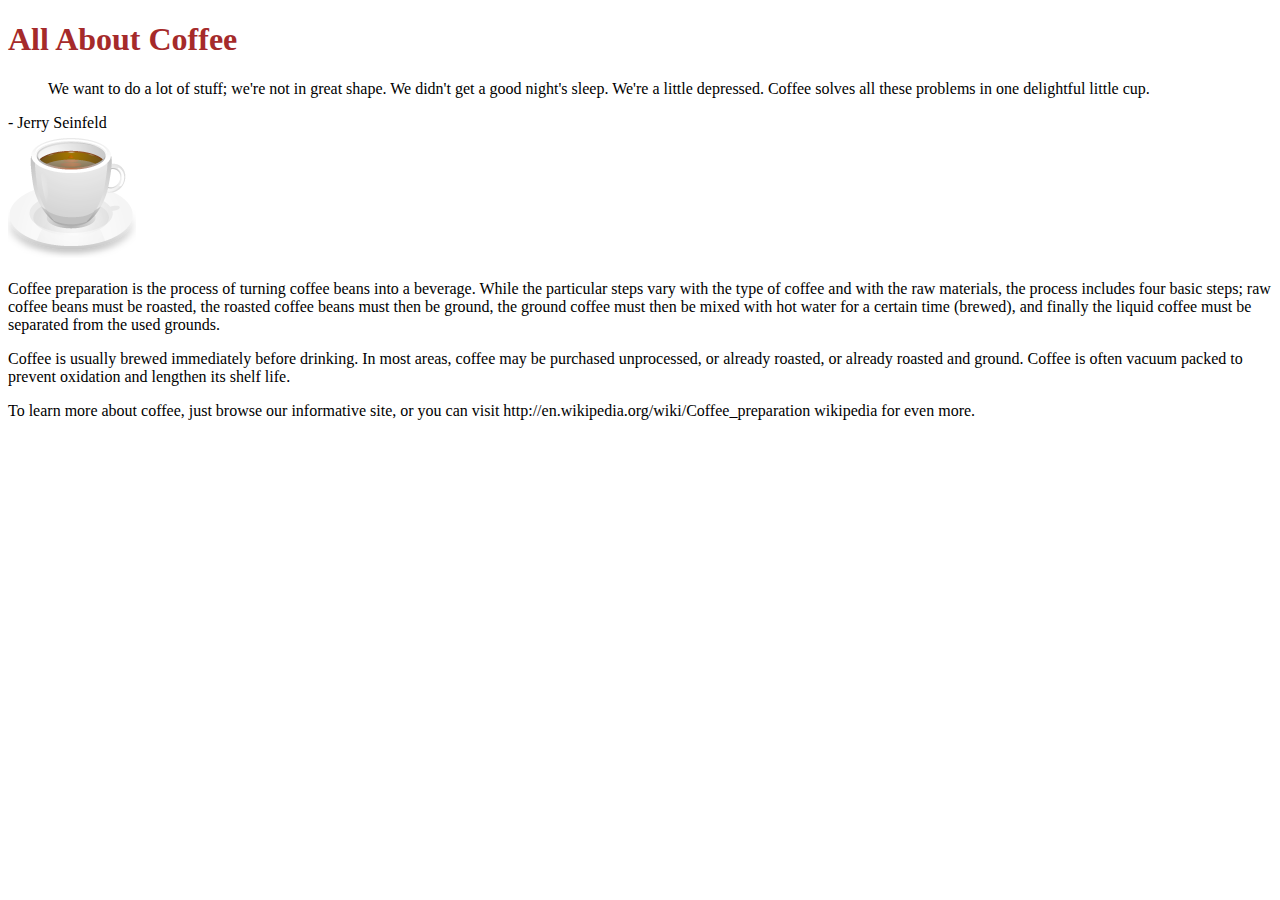
<file: prototype-html5/index.html>
<!doctype html>
<html>
<head>
  <meta charset="utf-8">
  <title>Coffe</title>
<link href="style.css" rel="stylesheet" type="text/css" />

</head>
<body>
<h1>All About Coffee</h1>
<aside>
<blockquote>
We want to do a lot of stuff; we're not in great shape. We didn't get a good night's sleep. We're a little depressed. Coffee solves all these problems in one delightful little cup.</blockquote>
- Jerry Seinfeld
</aside>
<section>
  <img src="./images/coffee-cup.png" alt="a cup" width="128" height="128" />
<p>Coffee preparation is the process of turning coffee beans into a beverage. While the particular steps vary with the type of coffee and with the raw materials, the process includes four basic steps; raw coffee beans must be roasted, the roasted coffee beans must then be ground, the ground coffee must then be mixed with hot water for a certain time (brewed), and finally the liquid coffee must be separated from the used grounds.</p>

<p>
Coffee is usually brewed immediately before drinking. In most areas, coffee may be purchased unprocessed, or already roasted, or already roasted and ground. Coffee is often vacuum packed to prevent oxidation and lengthen its shelf life.
</p>
<p>
To learn more about coffee, just browse our informative site, or you can visit
http://en.wikipedia.org/wiki/Coffee_preparation wikipedia for even more.
</p>
</section>

</body>
</html>
</file>
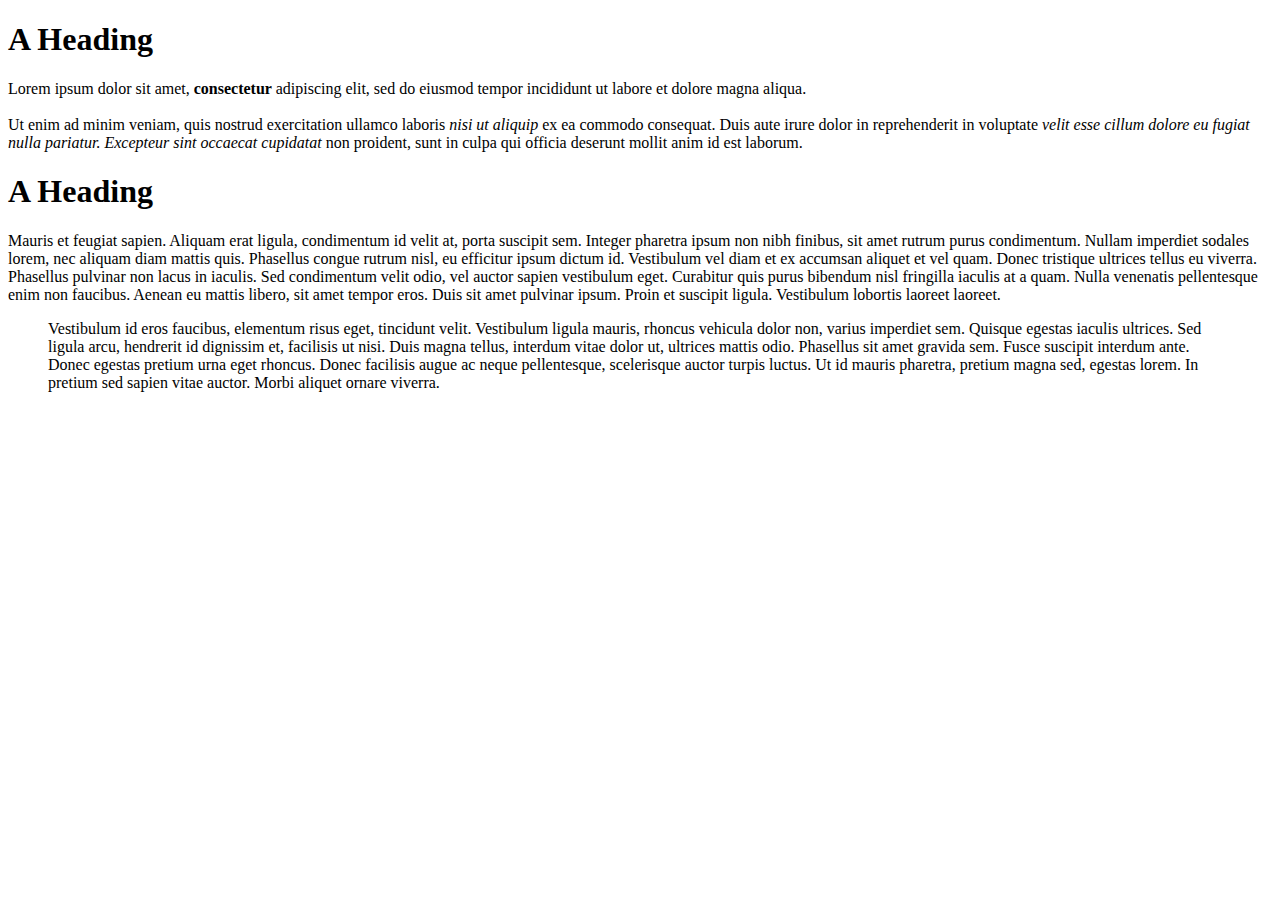
<file: sample-content.html>
<!doctype html>
<html>
<head>
<meta charset="utf-8">
<title>Sample Content</title>
</head>

<body>
<section>
<h1>A Heading</h1>

<p>Lorem ipsum dolor sit amet,<b> consectetur </b>adipiscing elit, sed do eiusmod tempor incididunt ut labore et dolore magna aliqua. <br/><br/>Ut enim ad minim veniam, quis nostrud exercitation ullamco laboris <em>nisi ut aliquip</em> ex ea commodo consequat. Duis aute irure dolor in reprehenderit in voluptate <i>velit esse cillum dolore eu fugiat nulla pariatur. Excepteur sint occaecat cupidatat</i> non proident, sunt in culpa qui officia deserunt mollit anim id est laborum.</p>

 <p<Nam feugiat est varius sem auctor, vitae dictum augue laoreet. Pellentesque habitant morbi tristique senectus et netus et malesuada fames ac turpis egestas. Praesent quam ex, placerat a urna sed, vulputate commodo enim. Nullam imperdiet lorem mauris, nec finibus purus finibus eget. Vestibulum lacinia nisi sed eleifend mollis. Cras eleifend sit amet sem a luctus. Morbi commodo, dolor vel blandit interdum, orci lacus varius ipsum, vel viverra orci erat at nibh. Nunc dignissim purus risus, eu facilisis justo mattis a. Vivamus ex urna, rutrum ac lectus vel, molestie vulputate nisi. Quisque lacinia interdum laoreet.</p>
</section>
<article>
<h1>A Heading</h1>

<p>
Mauris et feugiat sapien. Aliquam erat ligula, condimentum id velit at, porta suscipit sem. Integer pharetra ipsum non nibh finibus, sit amet rutrum purus condimentum. Nullam imperdiet sodales lorem, nec aliquam diam mattis quis. Phasellus congue rutrum nisl, eu efficitur ipsum dictum id. Vestibulum vel diam et ex accumsan aliquet et vel quam. Donec tristique ultrices tellus eu viverra. Phasellus pulvinar non lacus in iaculis. Sed condimentum velit odio, vel auctor sapien vestibulum eget. Curabitur quis purus bibendum nisl fringilla iaculis at a quam. Nulla venenatis pellentesque enim non faucibus. Aenean eu mattis libero, sit amet tempor eros. Duis sit amet pulvinar ipsum. Proin et suscipit ligula. Vestibulum lobortis laoreet laoreet.
</p>
</article>
<aside>
<blockquote>
Vestibulum id eros faucibus, elementum risus eget, tincidunt velit. Vestibulum ligula mauris, rhoncus vehicula dolor non, varius imperdiet sem. Quisque egestas iaculis ultrices. Sed ligula arcu, hendrerit id dignissim et, facilisis ut nisi. Duis magna tellus, interdum vitae dolor ut, ultrices mattis odio. Phasellus sit amet gravida sem. Fusce suscipit interdum ante. Donec egestas pretium urna eget rhoncus. Donec facilisis augue ac neque pellentesque, scelerisque auctor turpis luctus. Ut id mauris pharetra, pretium magna sed, egestas lorem. In pretium sed sapien vitae auctor. Morbi aliquet ornare viverra.
</blockquote>
</aside>

</body>
</html>
</file>
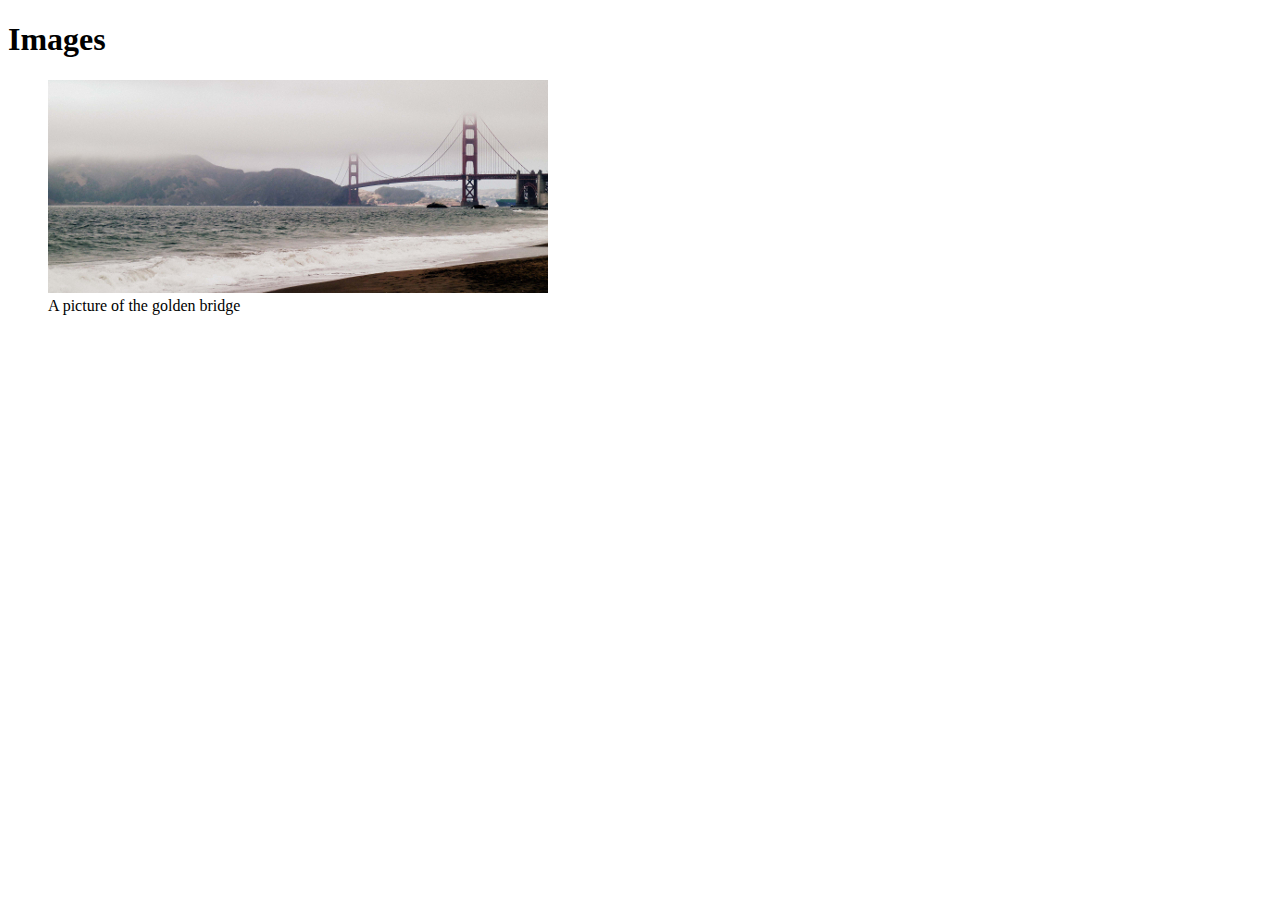
<file: sample-images.html>
<!doctype html>
<html>
<head>
<meta charset="utf-8">
<title>Images</title>
</head>

<body>

<h1>Images</h1>
<figure>
<img src="images/golden-gate.jpg" width="500" height="213" alt="a picture description" />
<figcaption>A picture of the golden bridge</figcaption>
</figure>

</body>
</html>
</file>
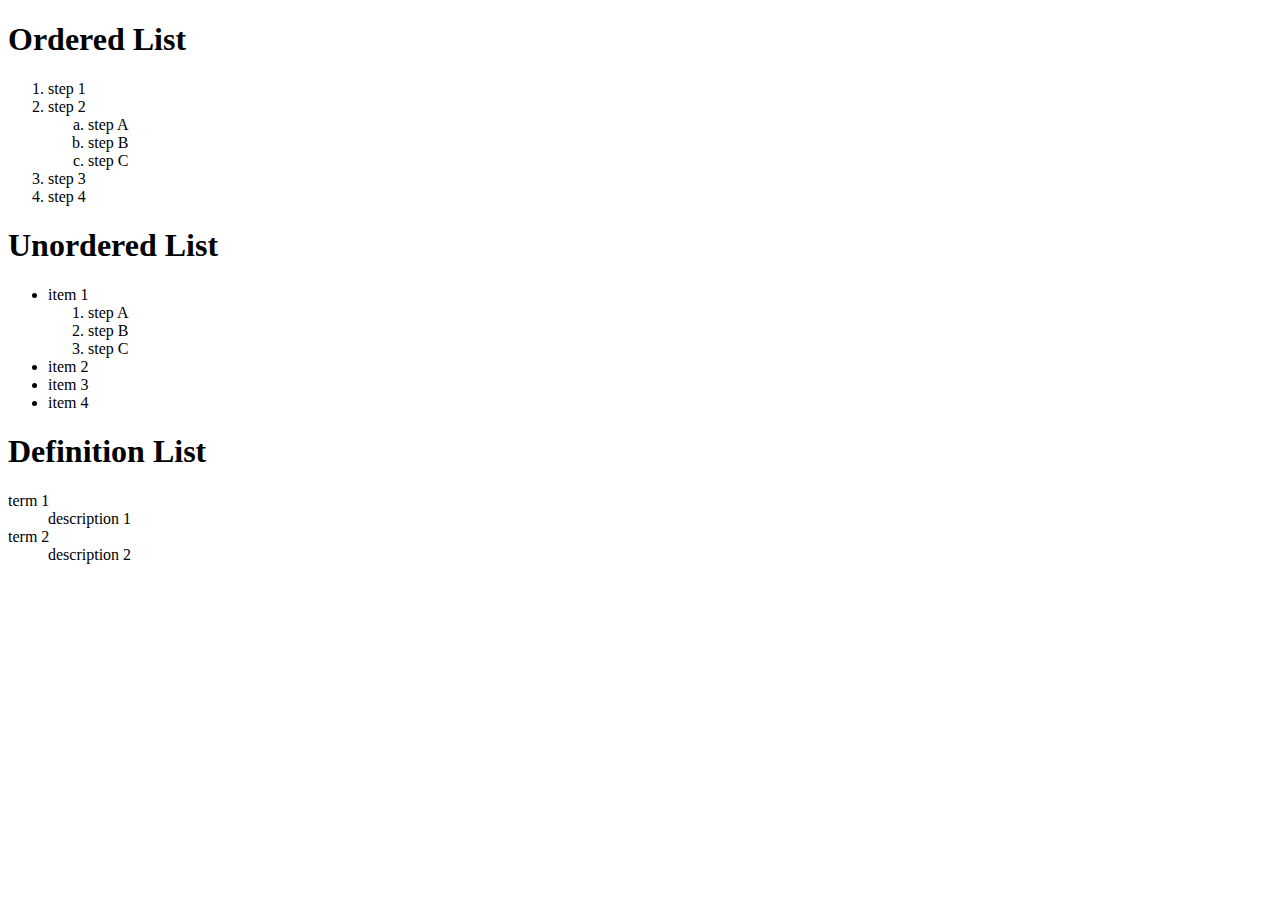
<file: sample-lists.html>
<!doctype html>
<html>
<head>
<meta charset="utf-8">
<title>Lists</title>
</head>

<body>

<h1>Ordered List</h1>
<ol>
<li>step 1</li>
<li>step 2
  <ol type="a">
    <li>step A</li>
    <li>step B</li>
    <li>step C</li>
  </ol>
</li>
<li>step 3</li>
<li>step 4</li>
</ol>

<h1>Unordered List</h1>
<ul>
<li>item 1
  <ol>
    <li>step A</li>
    <li>step B</li>
    <li>step C</li>
  </ol>
</li>
<li>item 2</li>
<li>item 3</li>
<li>item 4</li>
</ul>

<h1>Definition List</h1>
<dl>
<dt>term 1</dt>
  <dd>description 1</dd>
<dt>term 2</dt>
  <dd>description 2</dd>
</dl>
</body>
</html>
</file>
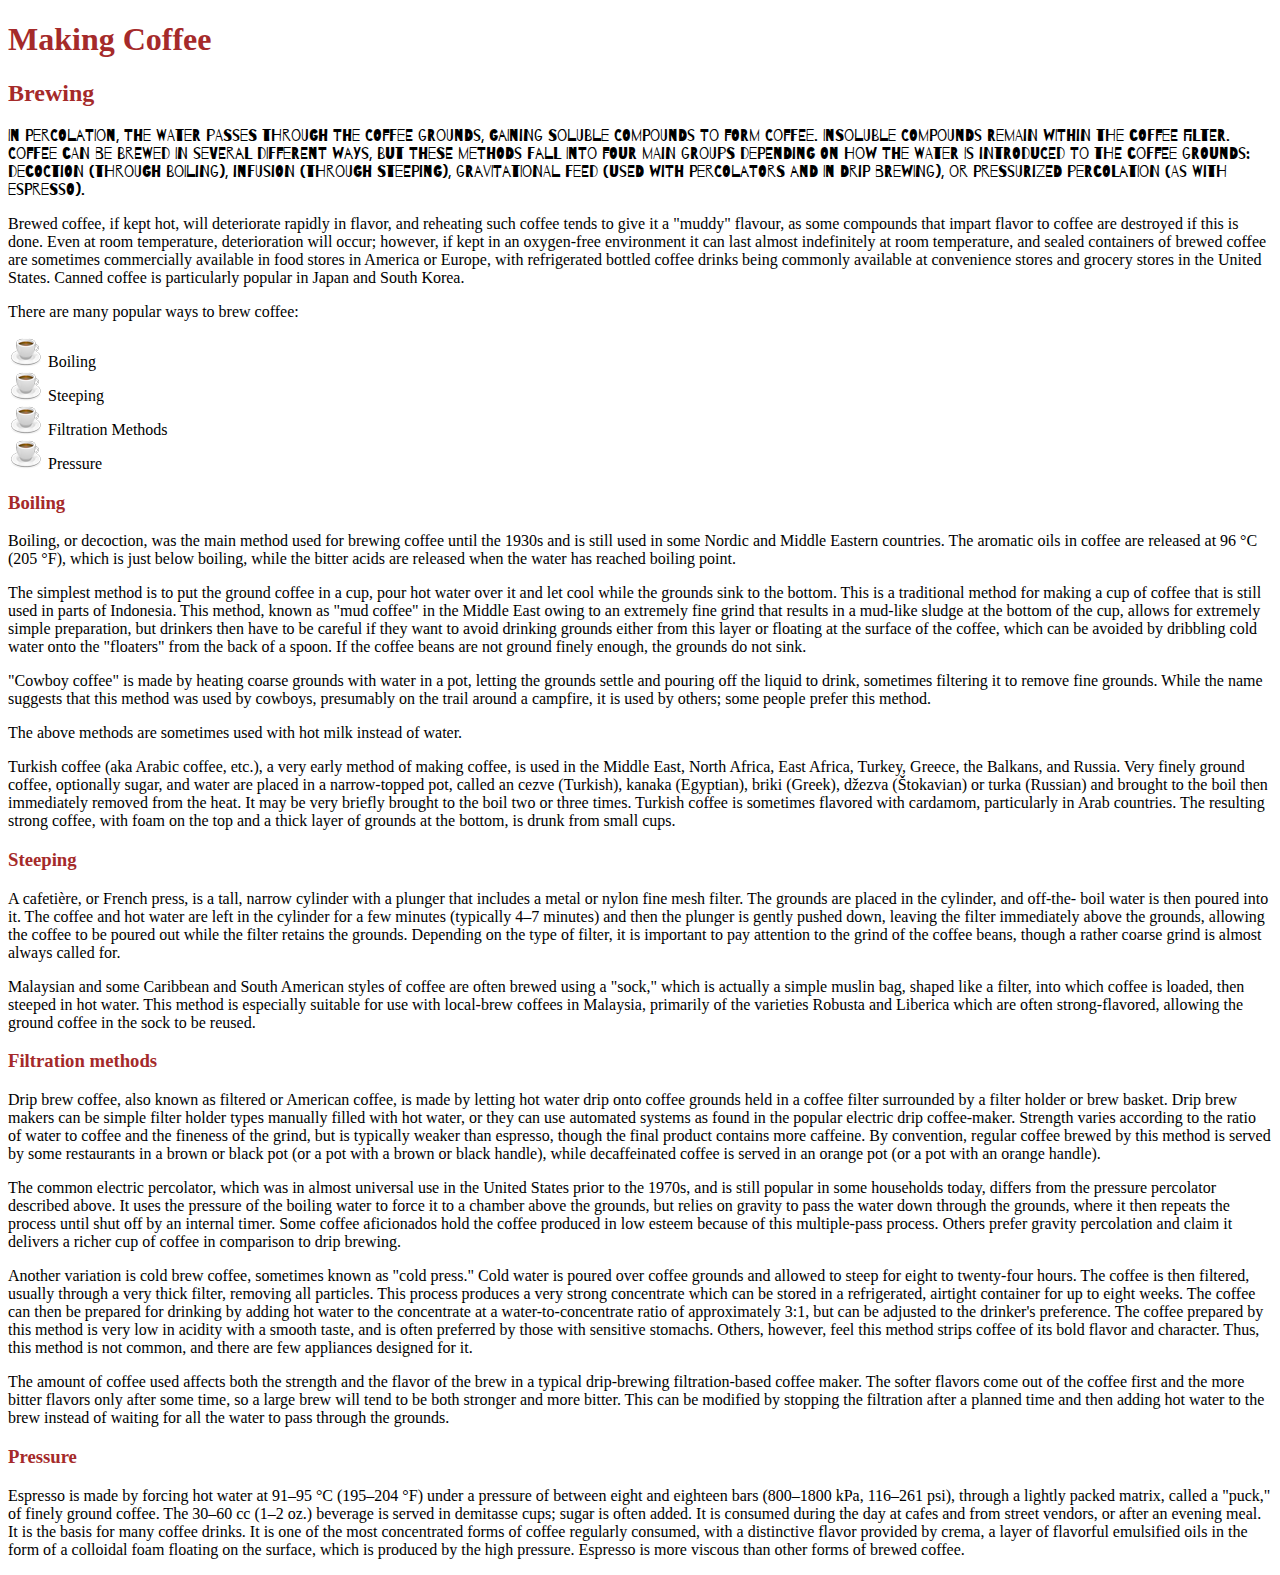
<file: prototype-html5/brewing.html>
<!doctype html>
<html>
<head>
<meta charset="utf-8">
<title>Coffee Brewing</title>
<link href="style.css" rel="stylesheet" type="text/css" />
<link href="https://fonts.googleapis.com/css?family=Barrio" rel="stylesheet">

</head>

<body>

<h1>Making Coffee</h1>

<section>
<h2>Brewing</h2>

<p class="class-font-goo">
  In percolation, the water passes through the coffee grounds, gaining soluble compounds to form coffee. Insoluble compounds remain within the coffee filter.
Coffee can be brewed in several different ways, but these methods fall into four main groups depending on how the water is introduced to the coffee grounds: decoction (through boiling), infusion (through steeping), gravitational feed (used with percolators and in drip brewing), or pressurized percolation (as with espresso).
</p>
<p>
Brewed coffee, if kept hot, will deteriorate rapidly in flavor, and reheating such coffee tends to give it a "muddy" flavour, as some compounds that impart flavor to coffee are destroyed if this is done. Even at room temperature, deterioration will occur; however, if kept in an oxygen-free environment it can last almost indefinitely at room temperature, and sealed containers of brewed coffee are sometimes commercially available in food stores in America or Europe, with refrigerated bottled coffee drinks being commonly available at convenience stores and grocery stores in the United States. Canned coffee is particularly popular in Japan and South Korea.
</p>
</section>
<section>
<um>There are many popular ways to brew coffee:<um>
<ul>
<li>Boiling</li>
<li>Steeping</li>
<li>Filtration Methods</li>
<li>Pressure</li>
</ul>
<h3>Boiling</h3>
<p>
Boiling, or decoction, was the main method used for brewing coffee until the 1930s and is still used in some Nordic and Middle Eastern countries. The aromatic oils in coffee are released at 96 °C (205 °F), which is just below boiling, while the bitter acids are released when the water has reached boiling point.
</p>
  <p>
The simplest method is to put the ground coffee in a cup, pour hot water over it and let cool while the grounds sink to the bottom. This is a traditional method for making a cup of coffee that is still used in parts of Indonesia. This method, known as "mud coffee" in the Middle East owing to an extremely fine grind that results in a mud-like sludge at the bottom of the cup, allows for extremely simple preparation, but drinkers then have to be careful if they want to avoid drinking grounds either from this layer or floating at the surface of the coffee, which can be avoided by dribbling cold water onto the "floaters" from the back of a spoon. If the coffee beans are not ground finely enough, the grounds do not sink.
</p>
  <p>
"Cowboy coffee" is made by heating coarse grounds with water in a pot, letting the grounds settle and pouring off the liquid to drink, sometimes filtering it to remove fine grounds. While the name suggests that this method was used by cowboys, presumably on the trail around a campfire, it is used by others; some people prefer this method.
</p>
The above methods are sometimes used with hot milk instead of water.
<p>
Turkish coffee (aka Arabic coffee, etc.), a very early method of making coffee, is used in the Middle East, North Africa, East Africa, Turkey, Greece, the Balkans, and Russia. Very finely ground coffee, optionally sugar, and water are placed in a narrow-topped pot, called an cezve (Turkish), kanaka (Egyptian), briki (Greek), džezva (Štokavian) or turka (Russian) and brought to the boil then immediately removed from the heat. It may be very briefly brought to the boil two or three times. Turkish coffee is sometimes flavored with cardamom, particularly in Arab countries. The resulting strong coffee, with foam on the top and a thick layer of grounds at the bottom, is drunk from small cups.
</p>
</section>

<section>
<h3>Steeping</h3>
<p>
A cafetière, or French press, is a tall, narrow cylinder with a plunger that includes a metal or nylon fine mesh filter. The grounds are placed in the cylinder, and off-the- boil water is then poured into it. The coffee and hot water are left in the cylinder for a few minutes (typically 4–7 minutes) and then the plunger is gently pushed down, leaving the filter immediately above the grounds, allowing the coffee to be poured out while the filter retains the grounds. Depending on the type of filter, it is important to pay attention to the grind of the coffee beans, though a rather coarse grind is almost always called for.
</p>
  <p>
Malaysian and some Caribbean and South American styles of coffee are often brewed using a "sock," which is actually a simple muslin bag, shaped like a filter, into which coffee is loaded, then steeped in hot water. This method is especially suitable for use with local-brew coffees in Malaysia, primarily of the varieties Robusta and Liberica which are often strong-flavored, allowing the ground coffee in the sock to be reused.
</p>
</section>
<section>
<h3>Filtration methods</h3>
<p>
Drip brew coffee, also known as filtered or American coffee, is made by letting hot water drip onto coffee grounds held in a coffee filter surrounded by a filter holder or brew basket. Drip brew makers can be simple filter holder types manually filled with hot water, or they can use automated systems as found in the popular electric drip coffee-maker. Strength varies according to the ratio of water to coffee and the fineness of the grind, but is typically weaker than espresso, though the final product contains more caffeine. By convention, regular coffee brewed by this method is served by some restaurants in a brown or black pot (or a pot with a brown or black handle), while decaffeinated coffee is served in an orange pot (or a pot with an orange handle).
<p>
The common electric percolator, which was in almost universal use in the United States prior to the 1970s, and is still popular in some households today, differs from the pressure percolator described above. It uses the pressure of the boiling water to force it to a chamber above the grounds, but relies on gravity to pass the water down through the grounds, where it then repeats the process until shut off by an internal timer. Some coffee aficionados hold the coffee produced in low esteem because of this multiple-pass process. Others prefer gravity percolation and claim it delivers a richer cup of coffee in comparison to drip brewing.
</p>
  <p>
Another variation is cold brew coffee, sometimes known as "cold press." Cold water is poured over coffee grounds and allowed to steep for eight to twenty-four hours. The coffee is then filtered, usually through a very thick filter, removing all particles. This process produces a very strong concentrate which can be stored in a refrigerated, airtight container for up to eight weeks. The coffee can then be prepared for drinking by adding hot water to the concentrate at a water-to-concentrate ratio of approximately 3:1, but can be adjusted to the drinker's preference. The coffee prepared by this method is very low in acidity with a smooth taste, and is often preferred by those with sensitive stomachs. Others, however, feel this method strips coffee of its bold flavor and character. Thus, this method is not common, and there are few appliances designed for it.
<p>
The amount of coffee used affects both the strength and the flavor of the brew in a typical drip-brewing filtration-based coffee maker. The softer flavors come out of the coffee first and the more bitter flavors only after some time, so a large brew will tend to be both stronger and more bitter. This can be modified by stopping the filtration after a planned time and then adding hot water to the brew instead of waiting for all the water to pass through the grounds.
</p>
</section>
  <section>
<h3>Pressure</h3>
<p>
Espresso is made by forcing hot water at 91–95 °C (195–204 °F) under a pressure of between eight and eighteen bars (800–1800 kPa, 116–261 psi), through a lightly packed matrix, called a "puck," of finely ground coffee. The 30–60 cc (1–2 oz.) beverage is served in demitasse cups; sugar is often added. It is consumed during the day at cafes and from street vendors, or after an evening meal. It is the basis for many coffee drinks. It is one of the most concentrated forms of coffee regularly consumed, with a distinctive flavor provided by crema, a layer of flavorful emulsified oils in the form of a colloidal foam floating on the surface, which is produced by the high pressure. Espresso is more viscous than other forms of brewed coffee.
</p>
</section>
</body>
</html>
</file>
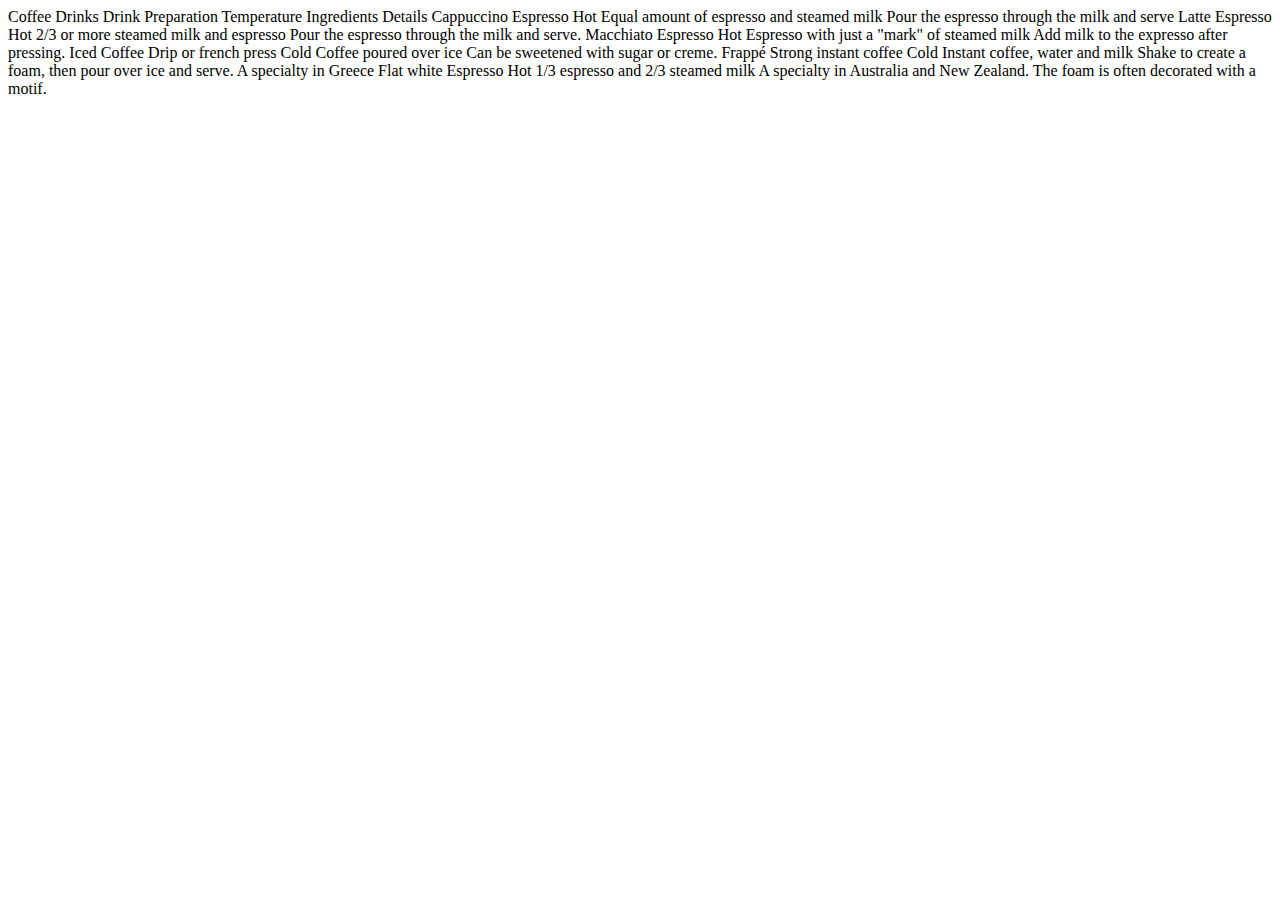
<file: prototype-html5/drinks.html>
<!doctype html>
<html>
<head>
<meta charset="utf-8">
<title>Coffee Drinks</title>
<link href="style.css" rel="stylesheet" type="text/css" />

</head>

<body>

Coffee Drinks

Drink
Preparation
Temperature
Ingredients
Details

Cappuccino
Espresso
Hot
Equal amount of espresso and steamed milk
Pour the espresso through the milk and serve

Latte
Espresso
Hot
2/3 or more steamed milk and espresso
Pour the espresso through the milk and serve.

Macchiato
Espresso
Hot
Espresso with just a "mark" of steamed milk
Add milk to the expresso after pressing.

Iced Coffee
Drip or french press
Cold
Coffee poured over ice
Can be sweetened with sugar or creme.

Frappé
Strong instant coffee
Cold
Instant coffee, water and milk
Shake to create a foam, then pour over ice and serve. A specialty in Greece

Flat white
Espresso
Hot
1/3 espresso and 2/3 steamed milk
A specialty in Australia and New Zealand. The foam is often decorated with a motif.

</body>
</html>
</file>
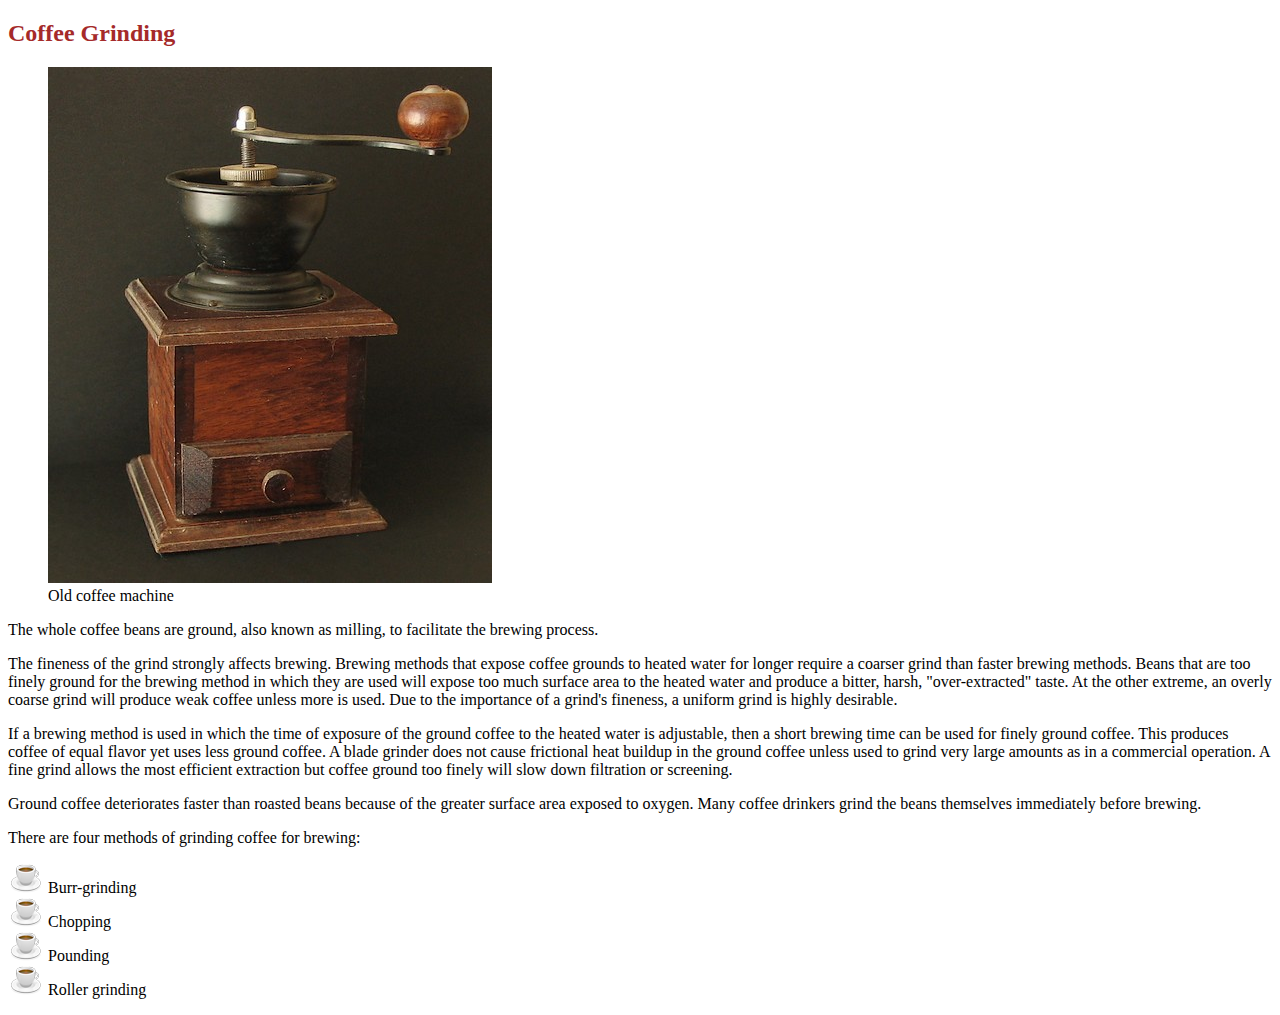
<file: prototype-html5/grinding.html>
<!doctype html>
<html>
<head>
<meta charset="utf-8">
<title>Coffee Grinding</title>
<link href="style.css" rel="stylesheet" type="text/css" />

</head>

<body>

<h2>Coffee Grinding</h2>
<figure>
<img src="images/coffee-grinder.jpg" width="444" height="516">
<figcaption>Old coffee machine</figcaption>
</figure>

<section>
<p>
The whole coffee beans are ground, also known as milling, to facilitate the brewing process.
</p>

<p>
The fineness of the grind strongly affects brewing. Brewing methods that expose coffee grounds to heated water for longer require a coarser grind than faster brewing methods. Beans that are too finely ground for the brewing method in which they are used will expose too much surface area to the heated water and produce a bitter, harsh, "over-extracted" taste. At the other extreme, an overly coarse grind will produce weak coffee unless more is used. Due to the importance of a grind's fineness, a uniform grind is highly desirable.
</p>
</section>
<section>
<p>
If a brewing method is used in which the time of exposure of the ground coffee to the heated water is adjustable, then a short brewing time can be used for finely ground coffee. This produces coffee of equal flavor yet uses less ground coffee. A blade grinder does not cause frictional heat buildup in the ground coffee unless used to grind very large amounts as in a commercial operation. A fine grind allows the most efficient extraction but coffee ground too finely will slow down filtration or screening.
</p>
</section>

<section>
<p>
Ground coffee deteriorates faster than roasted beans because of the greater surface area exposed to oxygen. Many coffee drinkers grind the beans themselves immediately before brewing.
</p>
<p>
There are four methods of grinding coffee for brewing:
</p>
<ul>
<li>Burr-grinding</li>
<li>Chopping</li>
<li>Pounding</li>
<li>Roller grinding</li>
</ul>

</section>

</body>
</html>
</file>
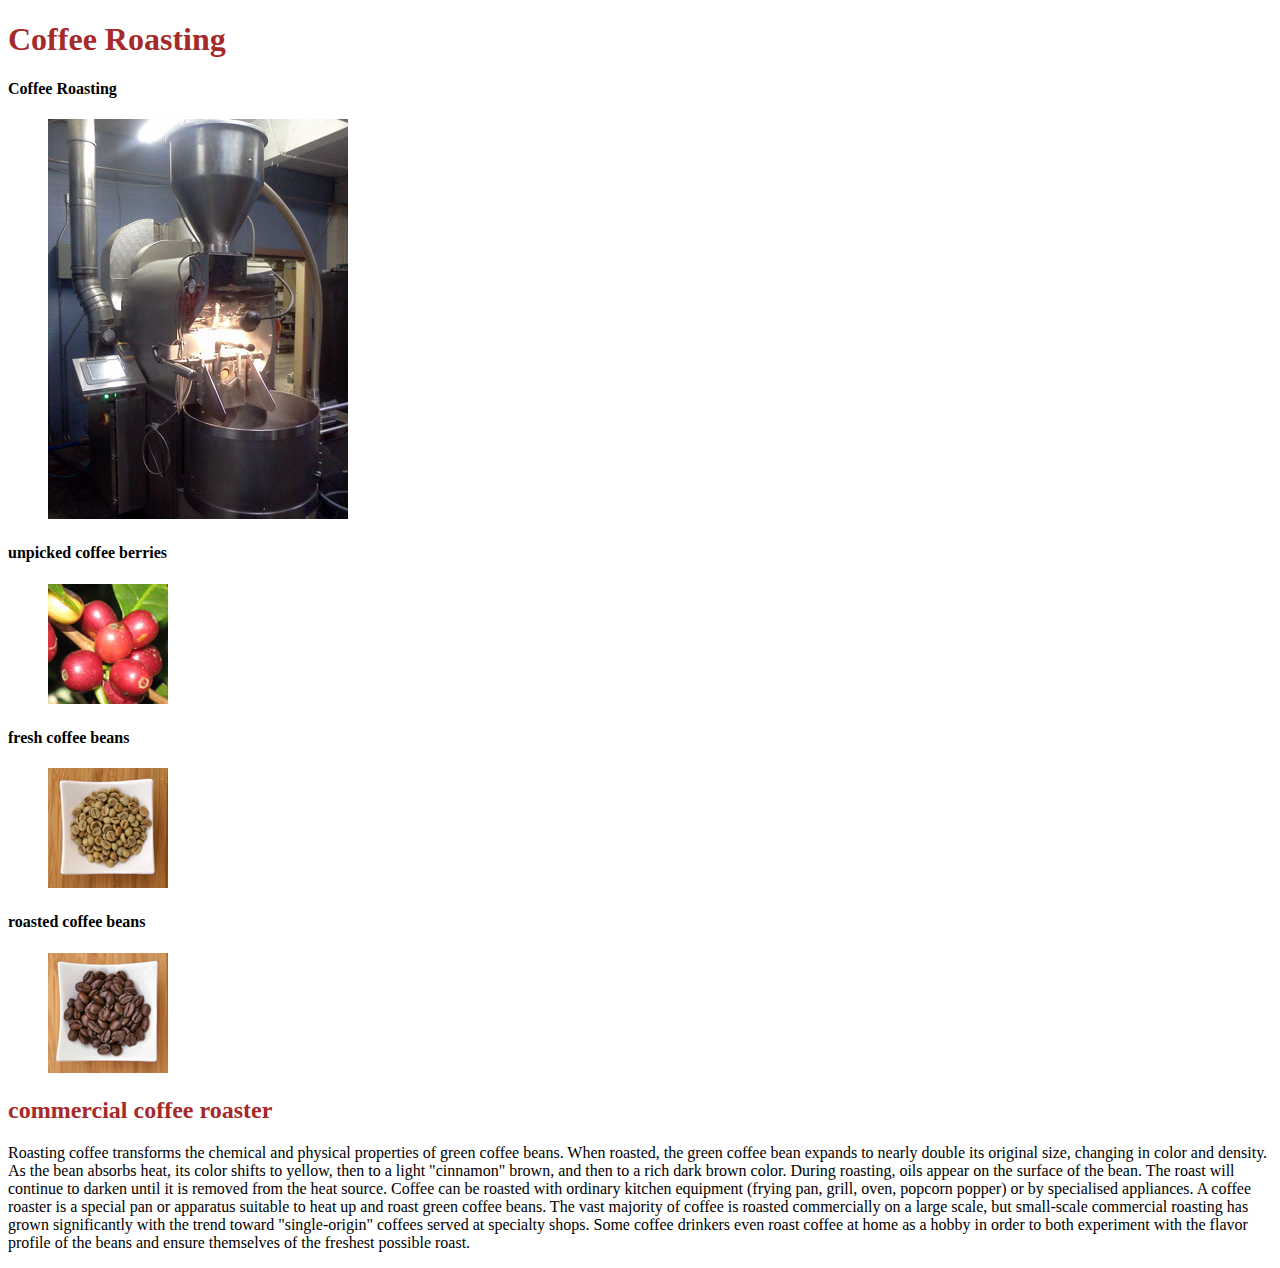
<file: prototype-html5/roasting.html>
<!doctype html>
<html>
<head>
  <meta charset="utf-8">
<title>Coffe Roasting</title>
<link href="style.css" rel="stylesheet" type="text/css" />

</head>
<body>

<h1>Coffee Roasting</h1>

<aside>
<h4>Coffee Roasting</h4>
<figure>
<img  src="./images/commercial-roaster.jpg" width="auto" height="auto">
</figure>

<h4>unpicked coffee berries</h4>
<figure>
<img  src="./images/coffee-berries.jpg" width="auto" height="auto">
</figure>
<h4>fresh coffee beans</h4>
<figure>
<img  src="./images/fresh-beans.jpg" width="auto" height="auto">
</figure>
<h4>roasted coffee beans</h4>
<figure>
<img  src="./images/roasted-beans.jpg" width="auto" height="auto">
</figure>

</aside>

<section>

<h2>commercial coffee roaster</h2>
<p>
Roasting coffee transforms the chemical and physical properties of green coffee beans. When roasted, the green coffee bean expands to nearly double its original size, changing in color and density. As the bean absorbs heat, its color shifts to yellow, then to a light "cinnamon" brown, and then to a rich dark brown color. During roasting, oils appear on the surface of the bean. The roast will continue to darken until it is removed from the heat source.

Coffee can be roasted with ordinary kitchen equipment (frying pan, grill, oven, popcorn popper) or by specialised appliances. A coffee roaster is a special pan or apparatus suitable to heat up and roast green coffee beans.

The vast majority of coffee is roasted commercially on a large scale, but small-scale commercial roasting has grown significantly with the trend toward "single-origin" coffees served at specialty shops. Some coffee drinkers even roast coffee at home as a hobby in order to both experiment with the flavor profile of the beans and ensure themselves of the freshest possible roast.
</p>
</section>
</body>
</html>
</file>
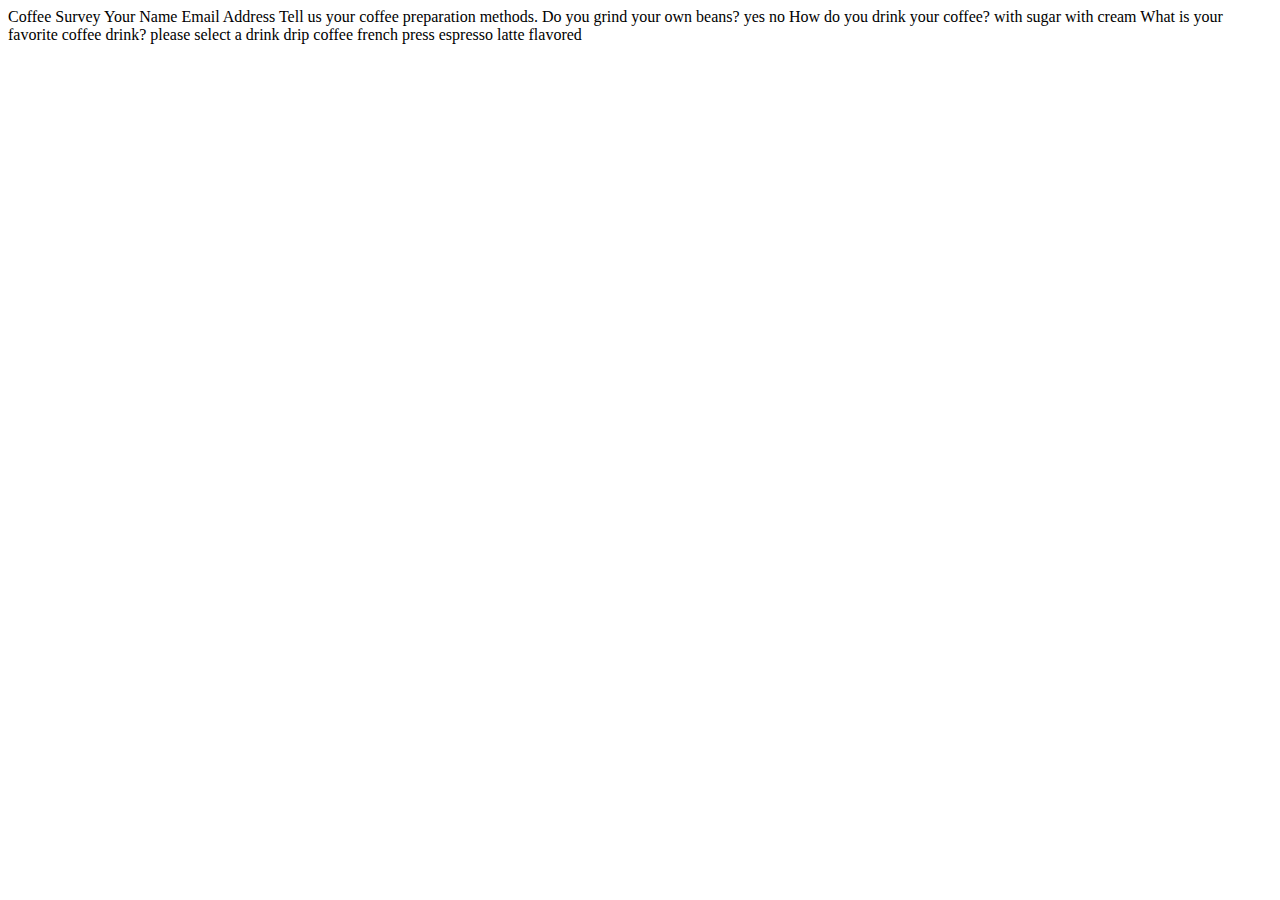
<file: prototype-html5/survey.html>
<!doctype html>
<html>
<head>
<meta charset="utf-8">
<title>Coffee Survey</title>
<link href="style.css" rel="stylesheet" type="text/css" />

</head>

<body>

Coffee Survey

Your Name

Email Address

Tell us your coffee preparation methods.

Do you grind your own beans?
yes
no

How do you drink your coffee?
with sugar
with cream

What is your favorite coffee drink?

please select a drink
drip coffee
french press
espresso
latte
flavored

</body>
</html>
</file>
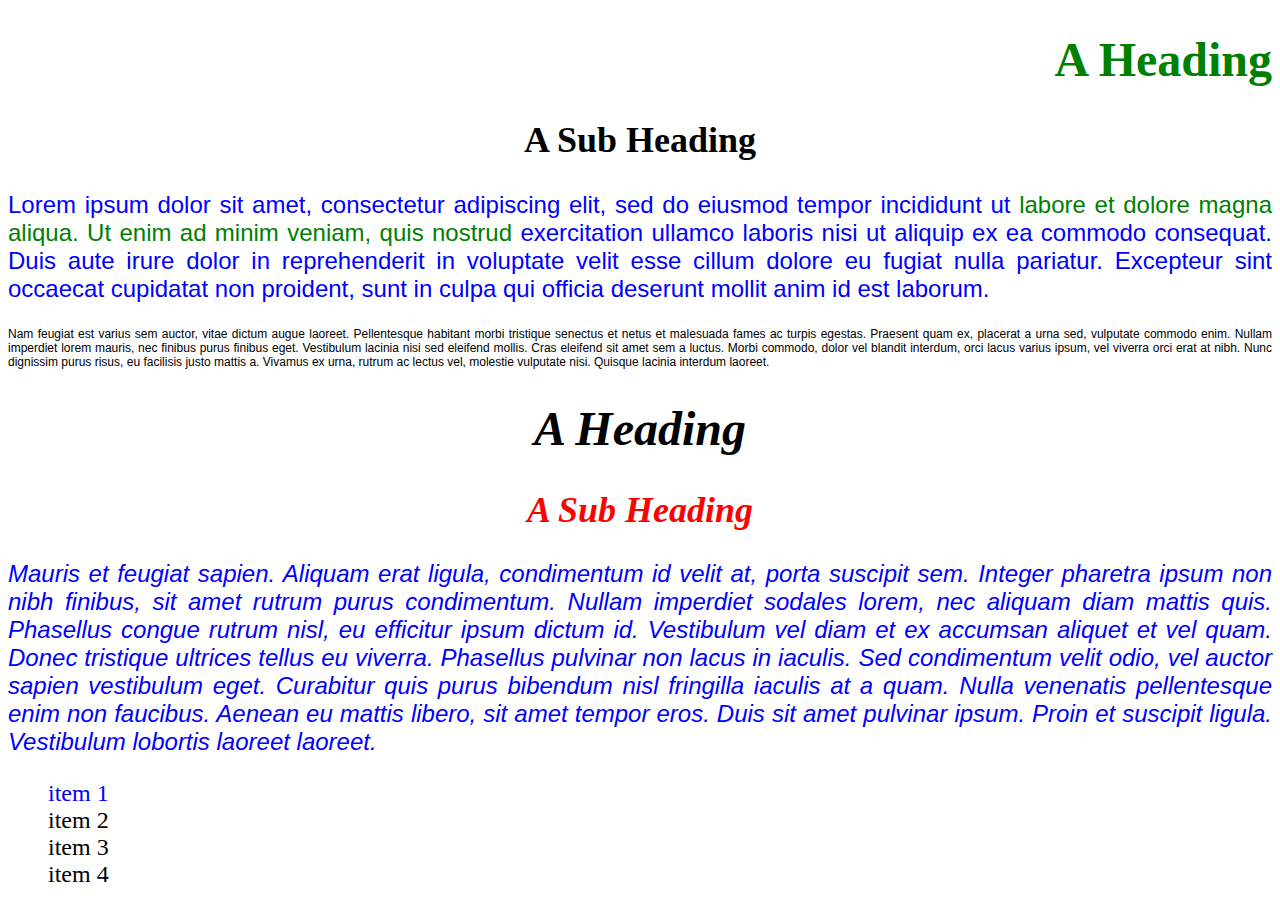
<file: Section 3 Styles/styles-sample.html>
<!doctype html>
<html>
<head>
<meta charset="utf-8">
<title>Styles</title>
<link href="style.css" rel="stylesheet" type="text/css" />
<style>
body {
  font-size: 24px;
}
p {
  text-align: justify;
  font-family: Arial, Helvetica, sans-serif;

}
ul {
  list-style-type: none;
}
.blue-para {
  color: blue;
}
#main-heading {
  color: green;
}
.special-words {
  color: green;
}
.group {
font-style: italic;
}
.group h2 {
  color: red;
}


</style>

</head>

<body>

<h1 style="text-align: right; "  id="main-heading">A Heading</h1>
<h2>A Sub Heading</h2>

<p style="font-size:1.5rem;" class="blue-para">Lorem ipsum dolor sit amet, consectetur adipiscing elit, sed do eiusmod tempor incididunt ut <span class="special-words">labore et dolore magna aliqua. Ut enim ad minim veniam, quis nostrud</span> exercitation ullamco laboris nisi ut aliquip ex ea commodo consequat. Duis aute irure dolor in reprehenderit in voluptate velit esse cillum dolore eu fugiat nulla pariatur. Excepteur sint occaecat cupidatat non proident, sunt in culpa qui officia deserunt mollit anim id est laborum.</p>

 <p style="font-size:50%;">Nam feugiat est varius sem auctor, vitae dictum augue laoreet. Pellentesque habitant morbi tristique senectus et netus et malesuada fames ac turpis egestas. Praesent quam ex, placerat a urna sed, vulputate commodo enim. Nullam imperdiet lorem mauris, nec finibus purus finibus eget. Vestibulum lacinia nisi sed eleifend mollis. Cras eleifend sit amet sem a luctus. Morbi commodo, dolor vel blandit interdum, orci lacus varius ipsum, vel viverra orci erat at nibh. Nunc dignissim purus risus, eu facilisis justo mattis a. Vivamus ex urna, rutrum ac lectus vel, molestie vulputate nisi. Quisque lacinia interdum laoreet.</p>
<div class="group">
<h1>A Heading</h1>
<h2>A Sub Heading</h2>

<p  class="blue-para">Mauris et feugiat sapien. Aliquam erat ligula, condimentum id velit at, porta suscipit sem. Integer pharetra ipsum non nibh finibus, sit amet rutrum purus condimentum. Nullam imperdiet sodales lorem, nec aliquam diam mattis quis. Phasellus congue rutrum nisl, eu efficitur ipsum dictum id. Vestibulum vel diam et ex accumsan aliquet et vel quam. Donec tristique ultrices tellus eu viverra. Phasellus pulvinar non lacus in iaculis. Sed condimentum velit odio, vel auctor sapien vestibulum eget. Curabitur quis purus bibendum nisl fringilla iaculis at a quam. Nulla venenatis pellentesque enim non faucibus. Aenean eu mattis libero, sit amet tempor eros. Duis sit amet pulvinar ipsum. Proin et suscipit ligula. Vestibulum lobortis laoreet laoreet.</p>
</div>
<ul>
<li  class="blue-para">item 1</li>
<li>item 2</li>
<li>item 3</li>
<li>item 4</li>
</ul>

</body>
</html>
</file>
<file: prototype-html5/style.css>
h1, h2, h3 {
color: brown;
}
ul {
  list-style-image: url("images/tiny-coffee-cup.gif");
}
.class-font-goo {
  font-family: 'Barrio', cursive;
}
</file>
<file: Section 3 Styles/style.css>
h1, h2 {
  text-align: center;
}
</file>
